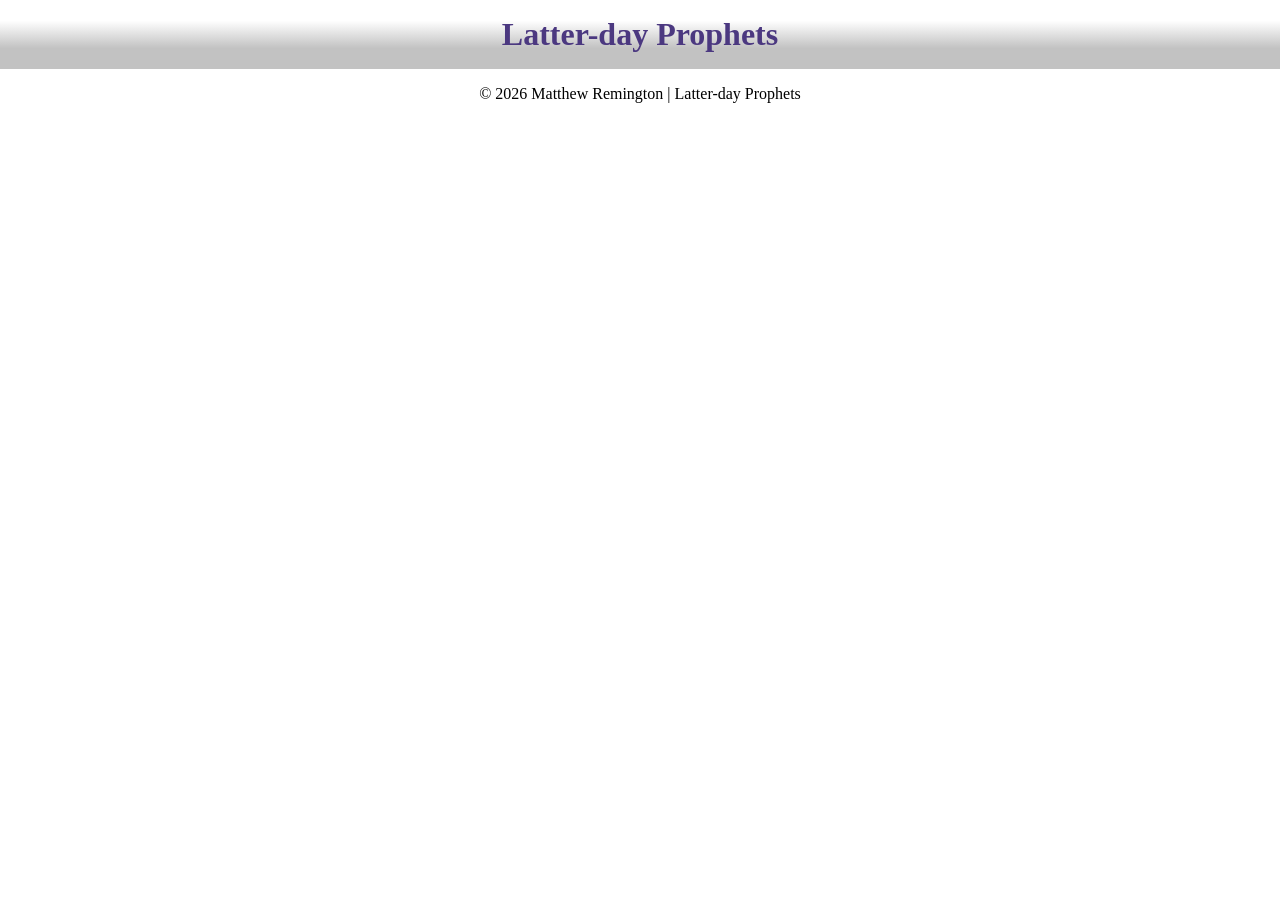
<file: week02/prophets.html>
<!DOCTYPE html>
<html lang="en">
<head>
    <meta charset="UTF-8">
    <meta name="viewport" content="width=device-width, initial-scale=1.0">
    <title>Json Prophets Fetch</title>
    <meta name="description" content="A simple webpage to fetch and display data from a JSON file using JavaScript.">
    <meta name="author" content="Matthew Remington">
    <meta name="keywords" content="HTML, CSS, JavaScript, JSON, Fetch API">
    <link rel="stylesheet" href="../week02/styles/prophets.css">
    <script src="scripts/prophets.js" defer></script>
</head>
<body>
    <header>
        <h1>Latter-day Prophets</h1>
    </header>
    <main>
        <div id="cards"></div>
    </main>
    <footer>
        <p>&copy; 2026 Matthew Remington | Latter-day Prophets</p>
    </footer>
</body>
</html>
</file>
<file: week02/styles/prophets.css>
:root {
    --main-color: #d3d3f1;
    --background-grey: #c2c2c2;
    --text-color: #4b3880;
}

* {
    box-sizing: border-box;
}

body {
    font-family: "Georgia", serif;
    margin: 0;
    padding: 0;
    min-width: 400px;
}

header {
    background: linear-gradient(to bottom, white 30%, var(--background-grey) 70%);
}

h1 {
    padding: 1rem;
    margin: 0;
    text-align: center;
    color: var(--text-color);
}

#cards {
    display: grid;
    grid-template-columns: repeat(auto-fit, minmax(400px, 1fr));
}

.prophet-card {
    background-color: var(--main-color);
    border-radius: 10px;
    border: 1px solid var(--text-color);
    padding: 10px;
    margin: 5px;
}

h2 {
    margin: 0;
    text-align: center;
    color: var(--text-color);
}

p {
    text-align: center;
    color: black;
}

img {
    display: block;
    margin: 0 auto;
}
</file>
